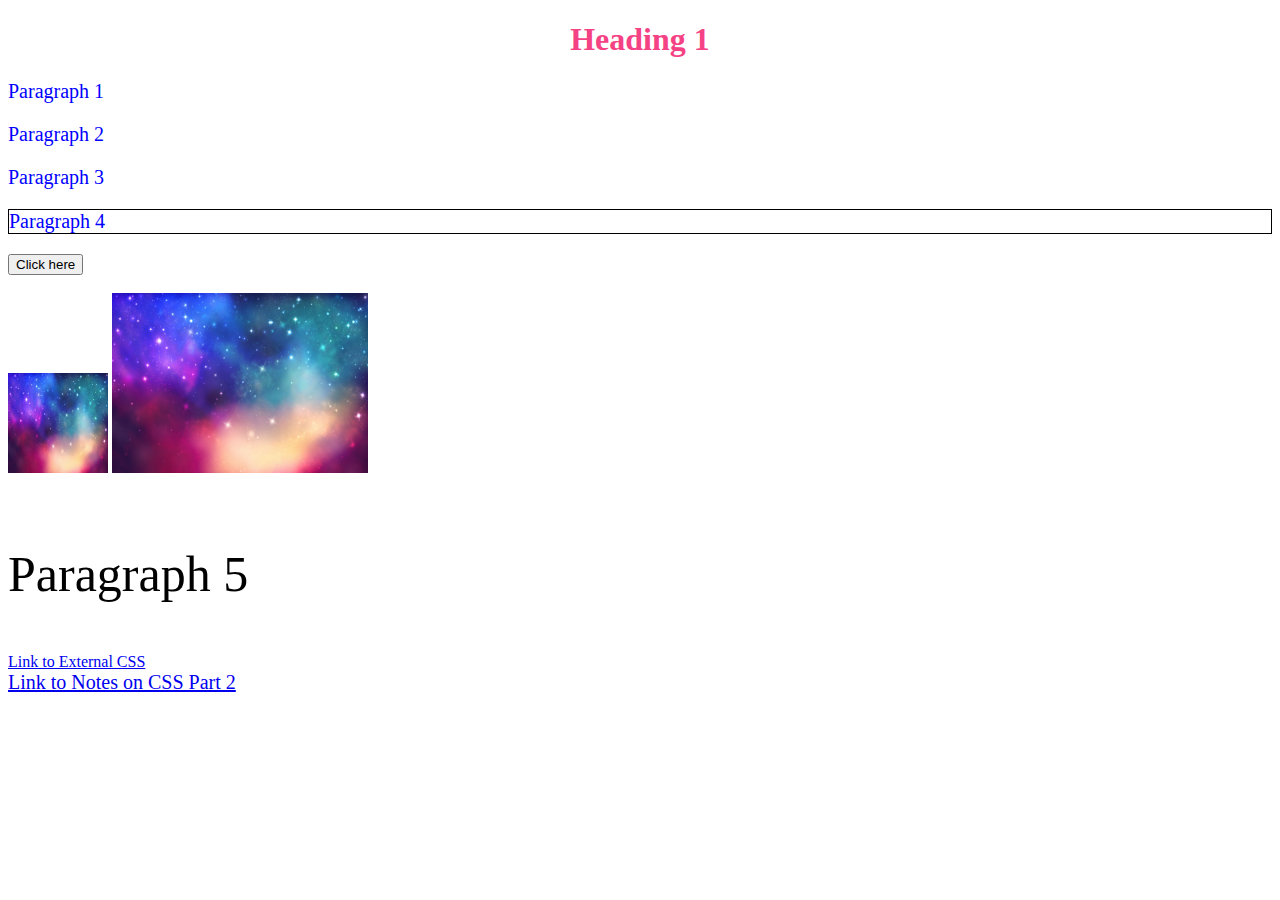
<file: cssnotes.html>
<!DOCTYPE html>
<html>
    <head>
        <title>Notes on CSS</title>

        <!-- css ruleset consists of selector{property:property value} 
        4 types of selectors - type, class, id and pseudo
        p:pv section is called a declaration-->

        <!-- internal stylesheet - defined with style tag -->
        <style>
            h1 {
                color: #f54284;
                text-align: center
            }
            .para {
                color: blue;
                font-size: 20px
            }
            #p4 {
                border: 1px solid black
            }
            button:hover {
                background-color: #77e03f
            }
            #absolute{
                width: 100px;
                height: 100px
            }
            #relative{
                width: 20vw;
                height: 20vh
            }
        </style>

        <!-- for precise colour, use HEX # on colour picker -->
        <!-- selector only needs to be defined once, can add another property with ; in between -->

        <!-- specificity - inline style > id > class > element -->

    </head>
    <body>

        <!-- multipe elements can be given class property whereas id is unique -->
        <h1 id="title" class="title">Heading 1</h1>
        <p id="p1" class="para">Paragraph 1</p>       
        <p id="p2" class="para">Paragraph 2</p>  
        <p id="p3" class="para">Paragraph 3</p> 
        <p id="p4" class="para">Paragraph 4</p> 
        <button>Click here</button>
        <br></br>
        <img src="wallpaper2you_468934.jpg" id="absolute"/>
        <img src="wallpaper2you_468934.jpg" id="relative"/>
        <br></br>

        <!-- inline styling -->
        <p style="font-size:50px">Paragraph 5</p> 

        <!-- class when referenced is represented with . in front -->
        <!-- id when referenced is represented with # in front -->

        <!-- absolute unit refers to fixed size
        eg. px, cm, mm -->
        <!-- relative unit changes with respect to size of parent element or screen size
        eg. %, em, vw, vh-->

        <a href="externalcssnotes.html">Link to External CSS</a>
        <br>
        <a href="cssp2notes.html" style="font-size:20px;">Link to Notes on CSS Part 2</a>

    </body>
</html>
</file>
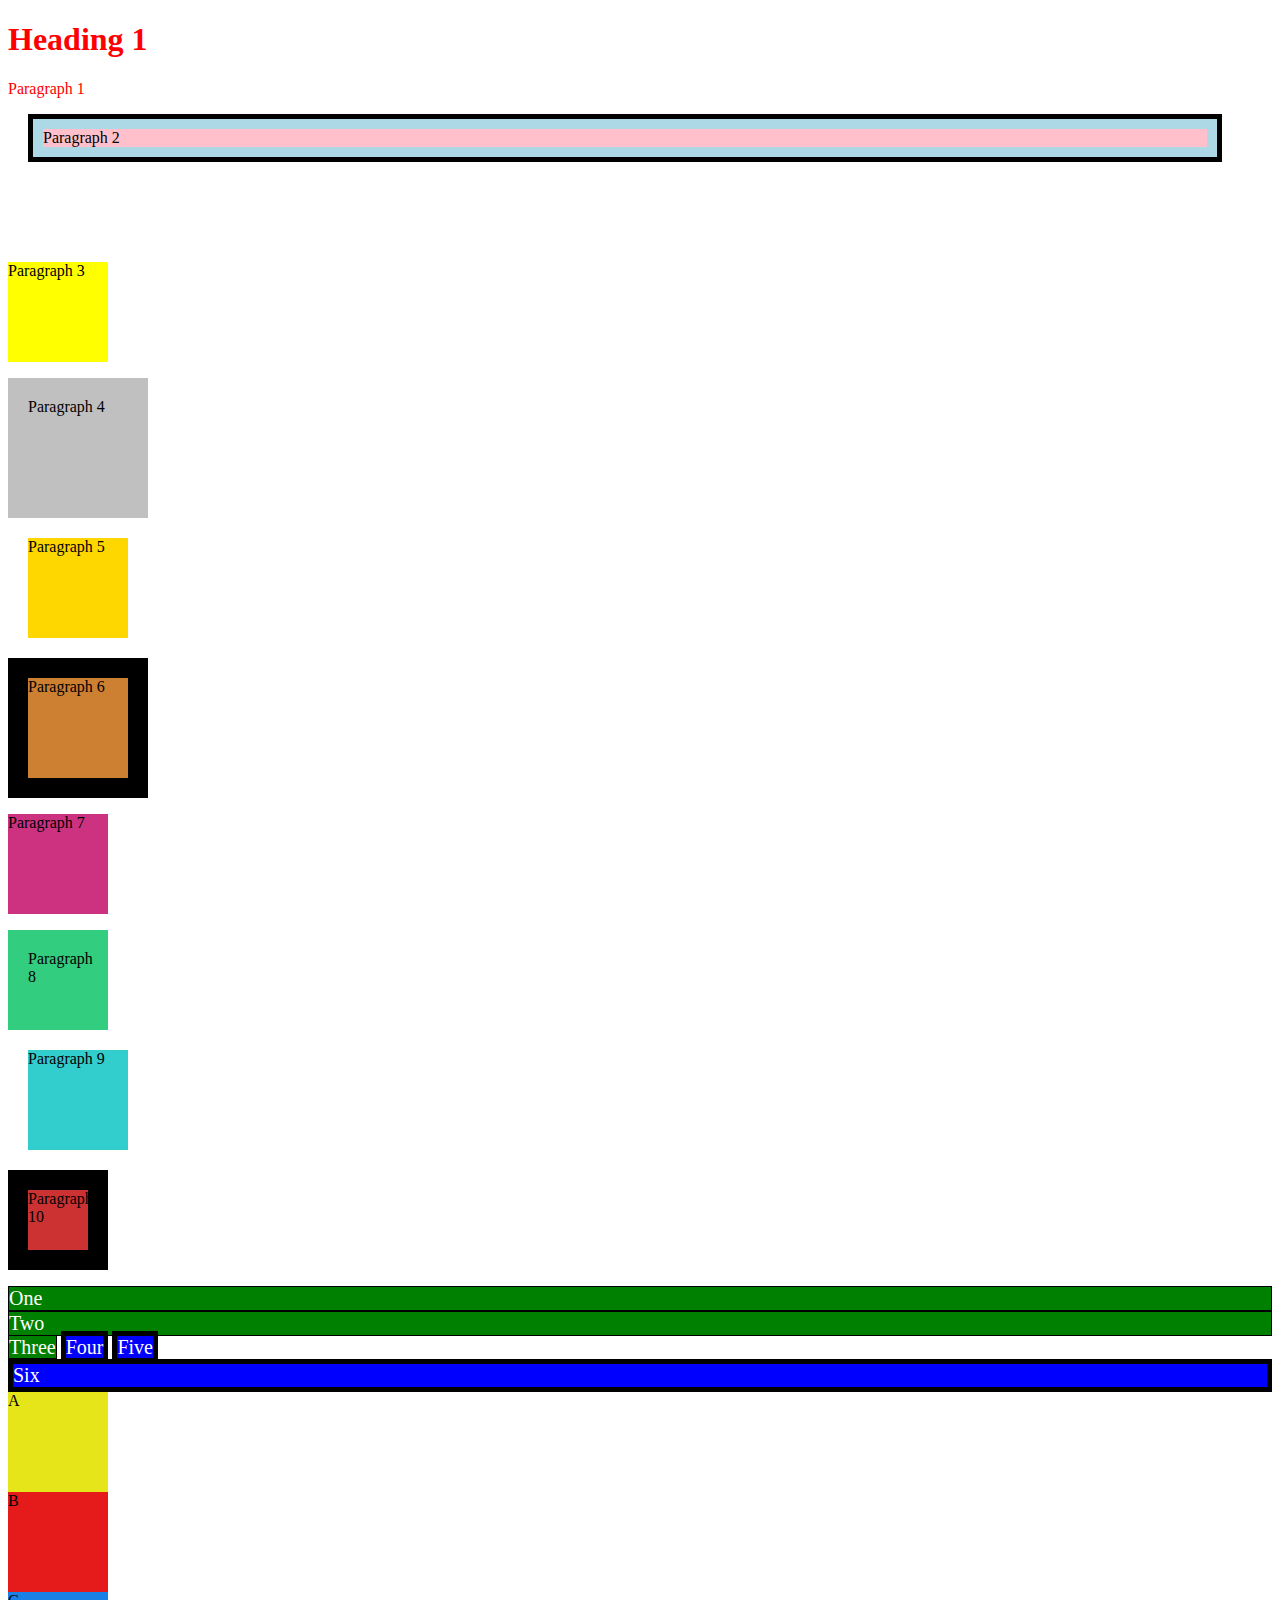
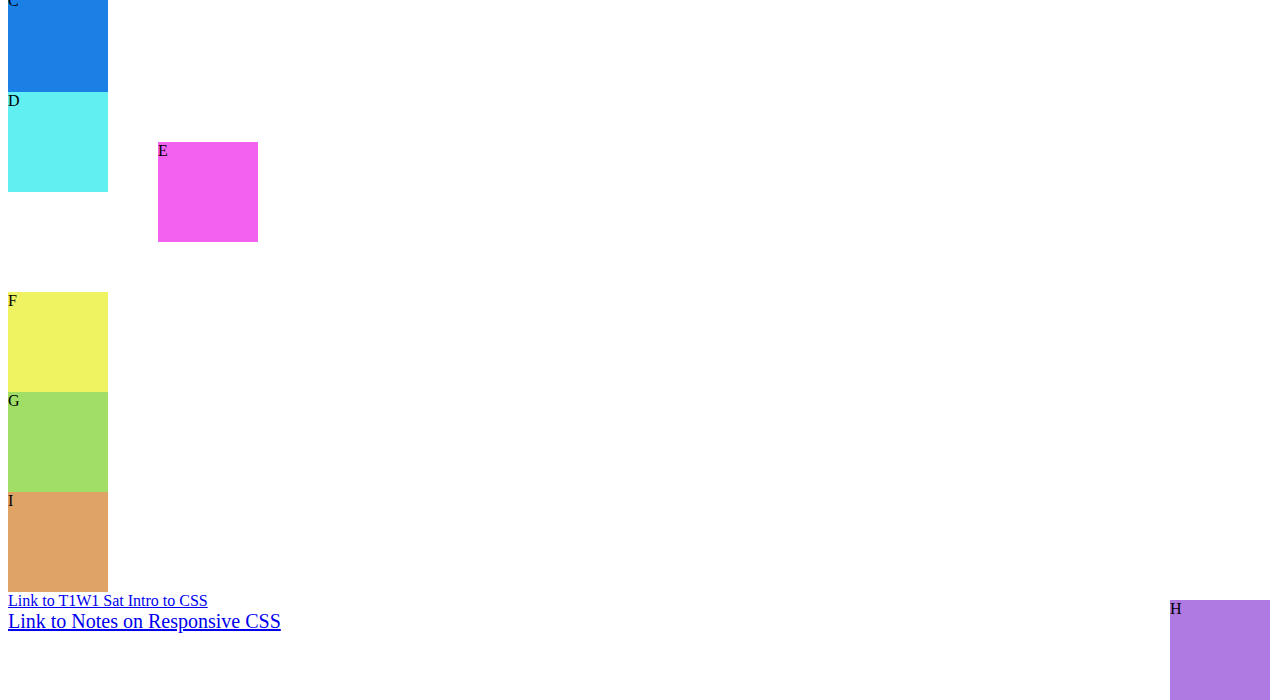
<file: cssp2notes.html>
<!DOCTYPE html>
<html>
    <head>
        <!-- can style multiple elements by using , in between selectors -->
        <style>
            h1,
            #p1 {
                color: red
            }

            /* boxmodel */
            #p2 {
                background-color: pink;
                padding: 0;
                margin: 0
            }
            div {
                background-color: lightblue;
                border: 5px solid black;
                padding: 10px;
                margin: 10px 50px 100px 20px
            }

            #boxsize1 {
                height: 100px;
                width: 100px;
                background-color: yellow
            }
            #bs2 {
                height: 100px;
                width: 100px;
                padding: 20px;
                background-color: silver
            }
            #bs3 {
                height: 100px;
                width: 100px;
                margin: 20px;
                background-color: gold
            }
            #bs4 {
                height: 100px;
                width: 100px;
                border: 20px solid black;
                background-color: #cd7f32
            }

            .borderbox {
                box-sizing: border-box
            }
            #bs5 {
                height: 100px;
                width: 100px;
                background-color: #cd3280
            }
            #bs6 {
                height: 100px;
                width: 100px;
                padding: 20px;
                background-color: #32cd7f
            }
            #bs7 {
                height: 100px;
                width: 100px;
                margin: 20px;
                background-color: #32cdcd
            }
            #bs8 {
                height: 100px;
                width: 100px;
                border: 20px solid black;
                background-color: #cd3232
            }

            .blocklevel {
                background-color: green;
                color: white;
                border: 1px solid black;
                font-size: 20px;
                margin: 0
            }
            .inlinelevel {
                background-color: blue;
                color: white;
                border: 5px solid black;
                font-size: 20px;
                margin: 0
            }
            #bl3 {
                display: inline
            }
            #il3 {
                display: block
            }

            .static {
                width: 100px;
                height: 100px;
                margin: 0;
                padding: 0;
                border: 0
            }
            #box1 {
                background: #e5e51a
            }
            #box2 {
                background: #e51a1b
            }
            #box3 {
                background: #1a80e5
            }

            .relative {
                width: 100px;
                height: 100px;
                margin: 0;
                padding: 0;
                border: 0
            }
            #box4 {
                background: #61eff2
            }
            #box5 {
                background: #f261ef;
                position: relative;
                left: 150px;
                bottom: 50px
            }
            #box6 {
                background: #eff261
            }

            .absolute {
                width: 100px;
                height: 100px;
                margin: 0;
                padding: 0;
                border: 0
            }
            #box7 {
                background: #a1de65
            }
            #box8 {
                background: #b07ae3;
                position: absolute;
                top: 2200px;
                right: 10px;
                }
            #box9 {
                background: #dea365
            }
        </style>
    </head>
    <body>
        <h1>Heading 1</h1>
        <p id="p1" class="para">Paragraph 1</p>

        <!-- Box Model
        pink - content edge
        blue - padding edge
        black - border edge
        white - margin edge 
        margin dims go clockwise - top right bottom left-->
        <div id="boxmodel">
            <p id="p2" class="para">Paragraph 2</p>
        </div>

        <!-- Content Box - default sizing for elements
        boxsize1 - no padding, margin or border
        bs2 - padding, no margin or border (adds to size of element)
        bs3 - margin, no padding or border (adds space around element **does not add to size of element)
        bs4 - border, no padding or margin (adds to size of element) -->
        <p id="boxsize1" class="contentbox">Paragraph 3</p>
        <p id="bs2" class="contentbox">Paragraph 4</p>
        <p id="bs3" class="contentbox">Paragraph 5</p>
        <p id="bs4" class="contentbox">Paragraph 6</p>

        <!-- Border Box (add box-sizing property)
        bs5 - no padding, margin or border
        bs6 - padding, no margin or border (does not add to size of element)
        bs7 - margin, no padding or border (adds space around element)
        bs8 - border, no padding or margin (does not add to size of element)-->
        <p id="bs5" class="borderbox">Paragraph 7</p>
        <p id="bs6" class="borderbox">Paragraph 8</p>
        <p id="bs7" class="borderbox">Paragraph 9</p>
        <p id="bs8" class="borderbox">Paragraph 10</p>

        <!-- Block Level
         Takes up entire horizontal space of parent element and as much vertical space as its content
         Can change to inline level using display property - #bl3-->
        <p id="bl1" class="blocklevel">One</p>
        <p id="bl2" class="blocklevel">Two</p>
        <p id="bl3" class="blocklevel">Three</p>

        <!-- Inline Level
         Does not start on new line, only takes up as much horizontal space as required as content
         Can change to border level using display property - #il3-->
        <span id="il1" class="inlinelevel">Four</span>
        <span id="il2" class="inlinelevel">Five</span>
        <span id="il3" class="inlinelevel">Six</span>

        <!-- Static Positioning
        Positioned according to flow of document -->
        <div id="box1" class="static">A</div>
        <div id="box2" class="static">B</div>
        <div id="box3" class="static">C</div>

        <!-- Relative Positioning
        Positioned relative to element's normal position - can use top, bottom, right, left
        Eg. property bottom will move it Xpx from bottom -->
        <div id="box4" class="relative">D</div>
        <div id="box5" class="relative">E</div>
        <div id="box6" class="relative">F</div>

        <!-- Absolute Positioning
        Positioned relative to first parent element with set position-->
        <div id="box7" class="absolute">G</div>
        <div id="box8" class="absolute">H</div>
        <div id="box9" class="absolute">I</div>

        <a href="t1w1sat.html">Link to T1W1 Sat Intro to CSS</a>
        <br>
        <a href="responsivecssnotes.html" style="font-size: 20px;">Link to Notes on Responsive CSS</a>

    </body>
</html>
</file>
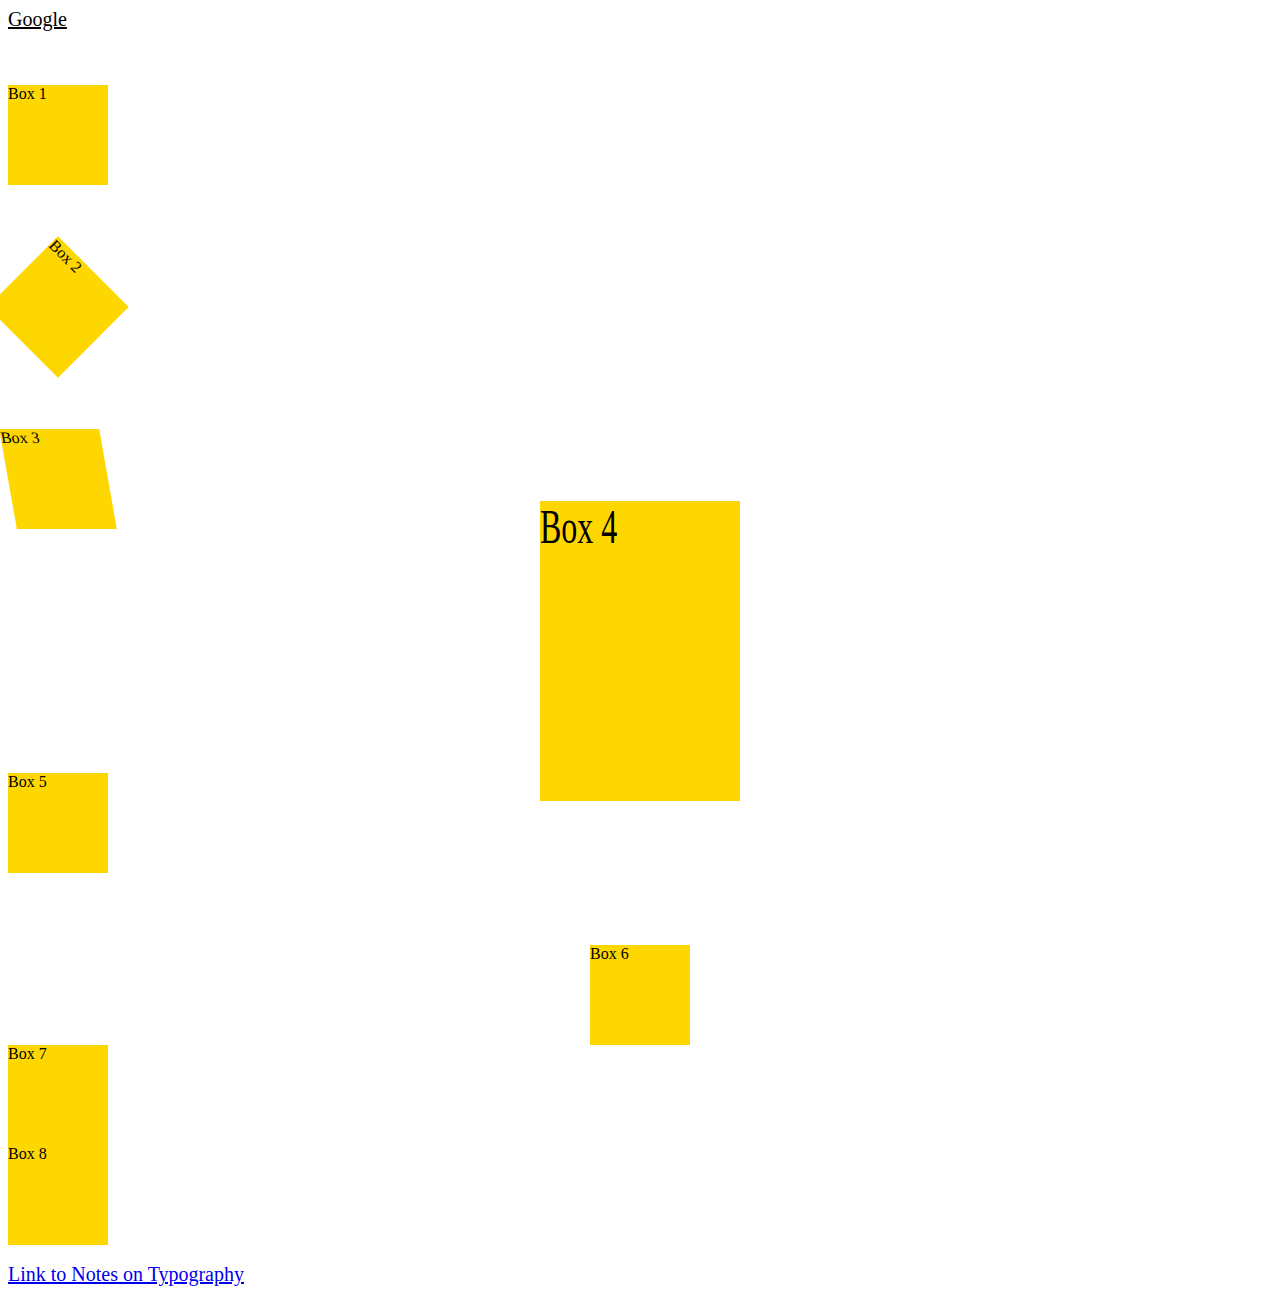
<file: effectsandanimationnotes.html>
<!DOCTYPE html>
<html lang="en">
    <head>
        <meta charset="UTF-8">
        <title>Notes on Effects and Animation</title>
        <link rel="stylesheet" href="effectsandanimation.css">
    </head>
    <body>
        <a href="https://www.google.com" id="google">Google</a>
        <br><br><br><br>
        <div class="box">Box 1</div>
        <br><br><br><br>
        <div id="box2" class="box">Box 2</div>
        <br><br><br><br>
        <div id="box3" class="box">Box 3</div>
        <br><br><br><br>
        <div id =centre>
            <div id="box4" class="box">Box 4</div>
        </div>
        <br><br><br><br>
        <div id="box5" class="box">Box 5</div>
        <br><br><br><br>
        <div id =centre>
            <div id="box6" class="box">Box 6</div>
        </div>
        <div id="box7" class="box">Box 7</div>
        <div id="box8" class="box">Box 8</div>
        <br>
        <a href="typographynotes.html" style="font-size: 20px;">Link to Notes on Typography</a>

    </body>
</html>
</file>
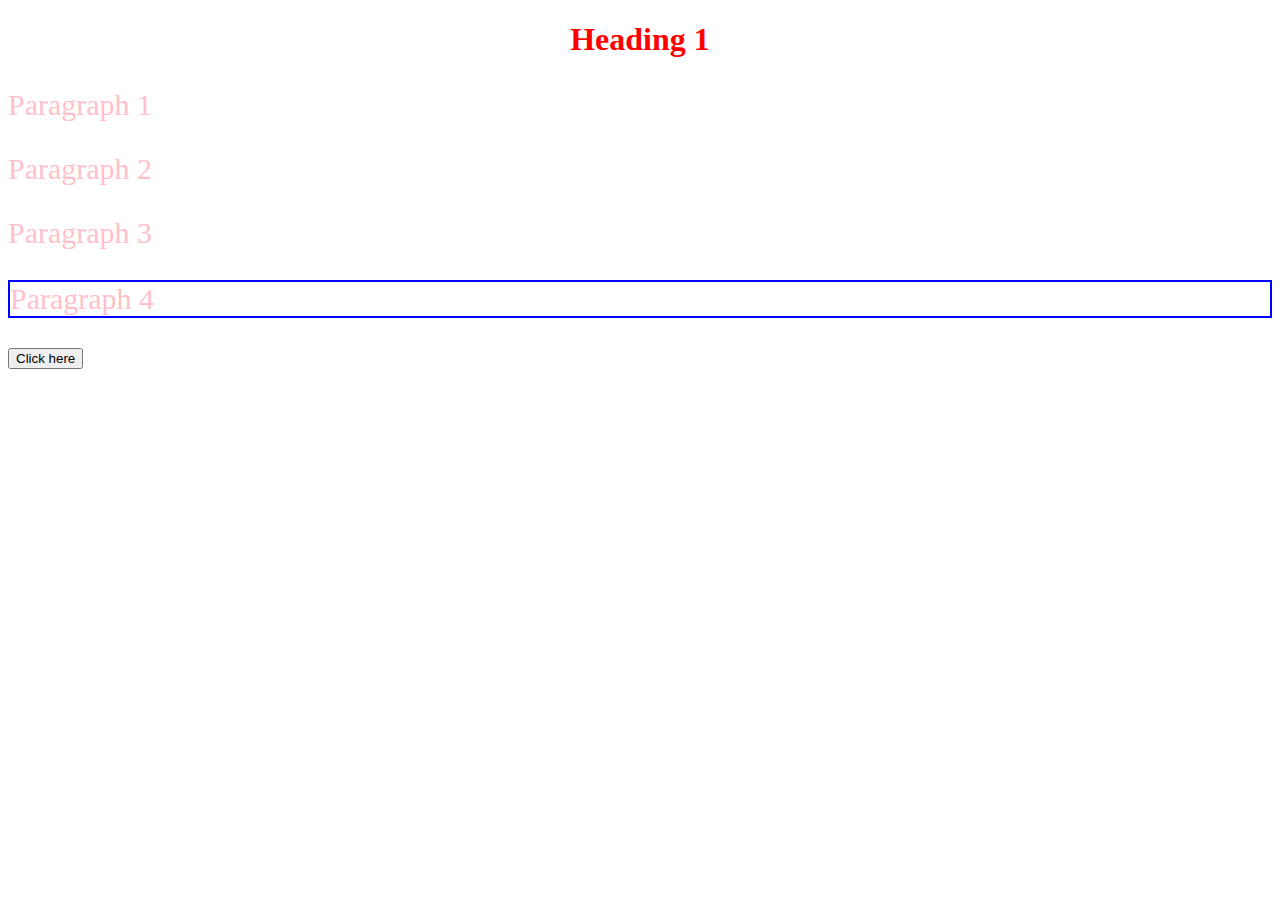
<file: externalcssnotes.html>
<!DOCTYPE html>
<html>
    <head>
        <title>CSS - External Stylesheet</title>
        <link rel="stylesheet" href="externalcss.css"></link>
    </head>
    <body>
        <h1 id="title" class="title">Heading 1</h1>
        <p id="p1" class="para">Paragraph 1</p>       
        <p id="p2" class="para">Paragraph 2</p>  
        <p id="p3" class="para">Paragraph 3</p> 
        <p id="p4" class="para">Paragraph 4</p> 
        <button>Click here</button>
    </body>
</html>
</file>
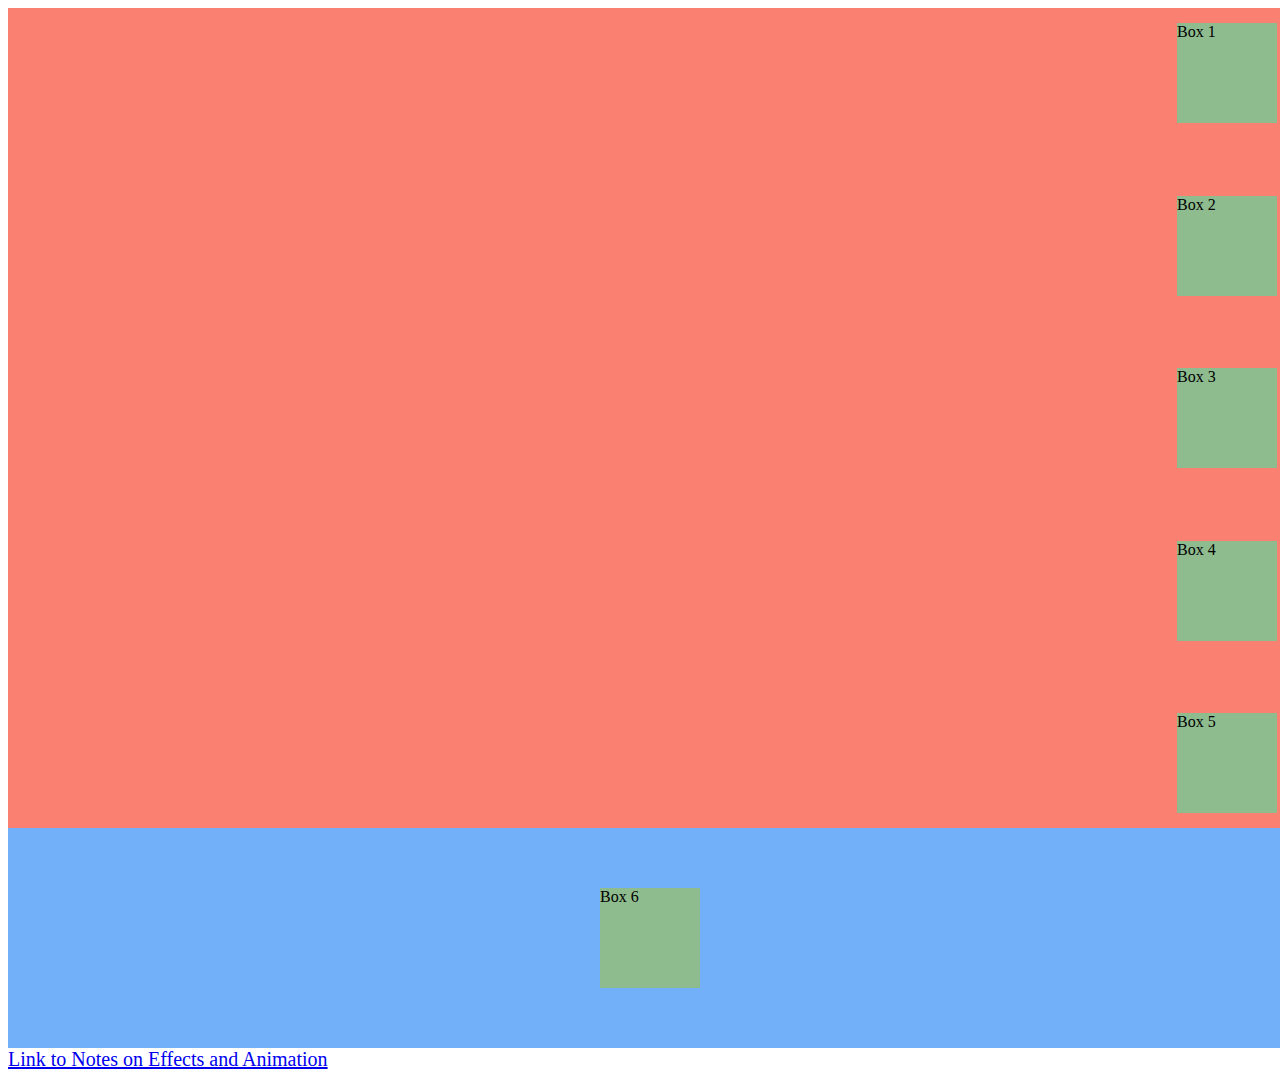
<file: flexboxnotes.html>
<!DOCTYPE html>
<html lang="en">
    <head>
        <meta charset="UTF-8">
        <title>Notes on Flexbox</title>
        <link rel="stylesheet" href="flexbox.css">
    </head>
    <body>
        <div class="container">
            <div class="box">Box 1</div>
            <div class="box">Box 2</div>
            <div class="box">Box 3</div>
            <div class="box">Box 4</div>
            <div class="box">Box 5</div>
        </div>

        <div class="centre">
            <div class="box">Box 6</div>
        </div>

        <a href="effectsandanimationnotes.html" style="font-size: 20px;">Link to Notes on Effects and Animation</a>
    </body>
</html>
</file>
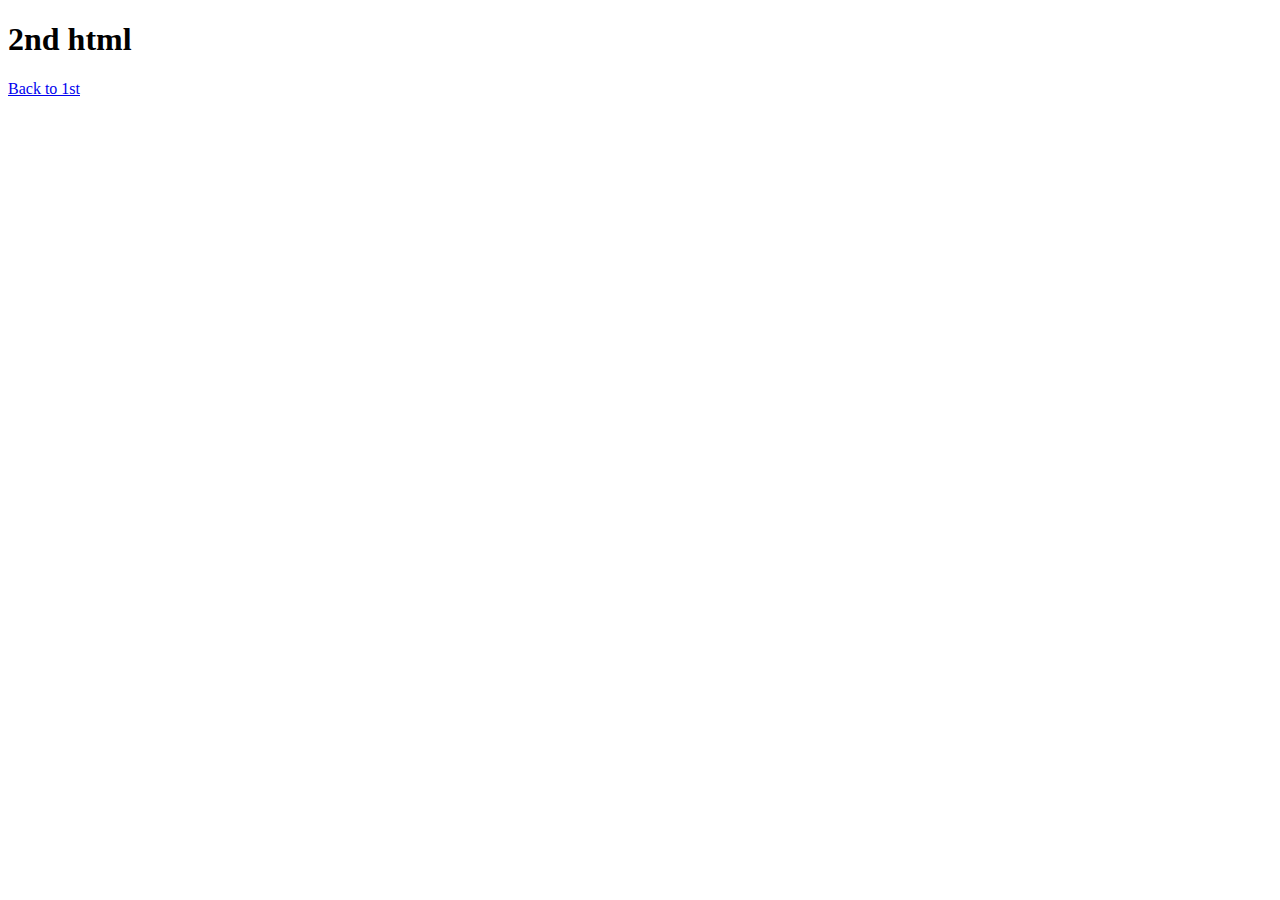
<file: relativepathexample.html>
<!DOCTYPE html>
<html>
    <head>
        <title>Relative Path Example</title>
    </head>
    <body>
        <h1>2nd html</h1>
   
        <a href="index.html">Back to 1st</a>
        
    </body>
</html>
</file>
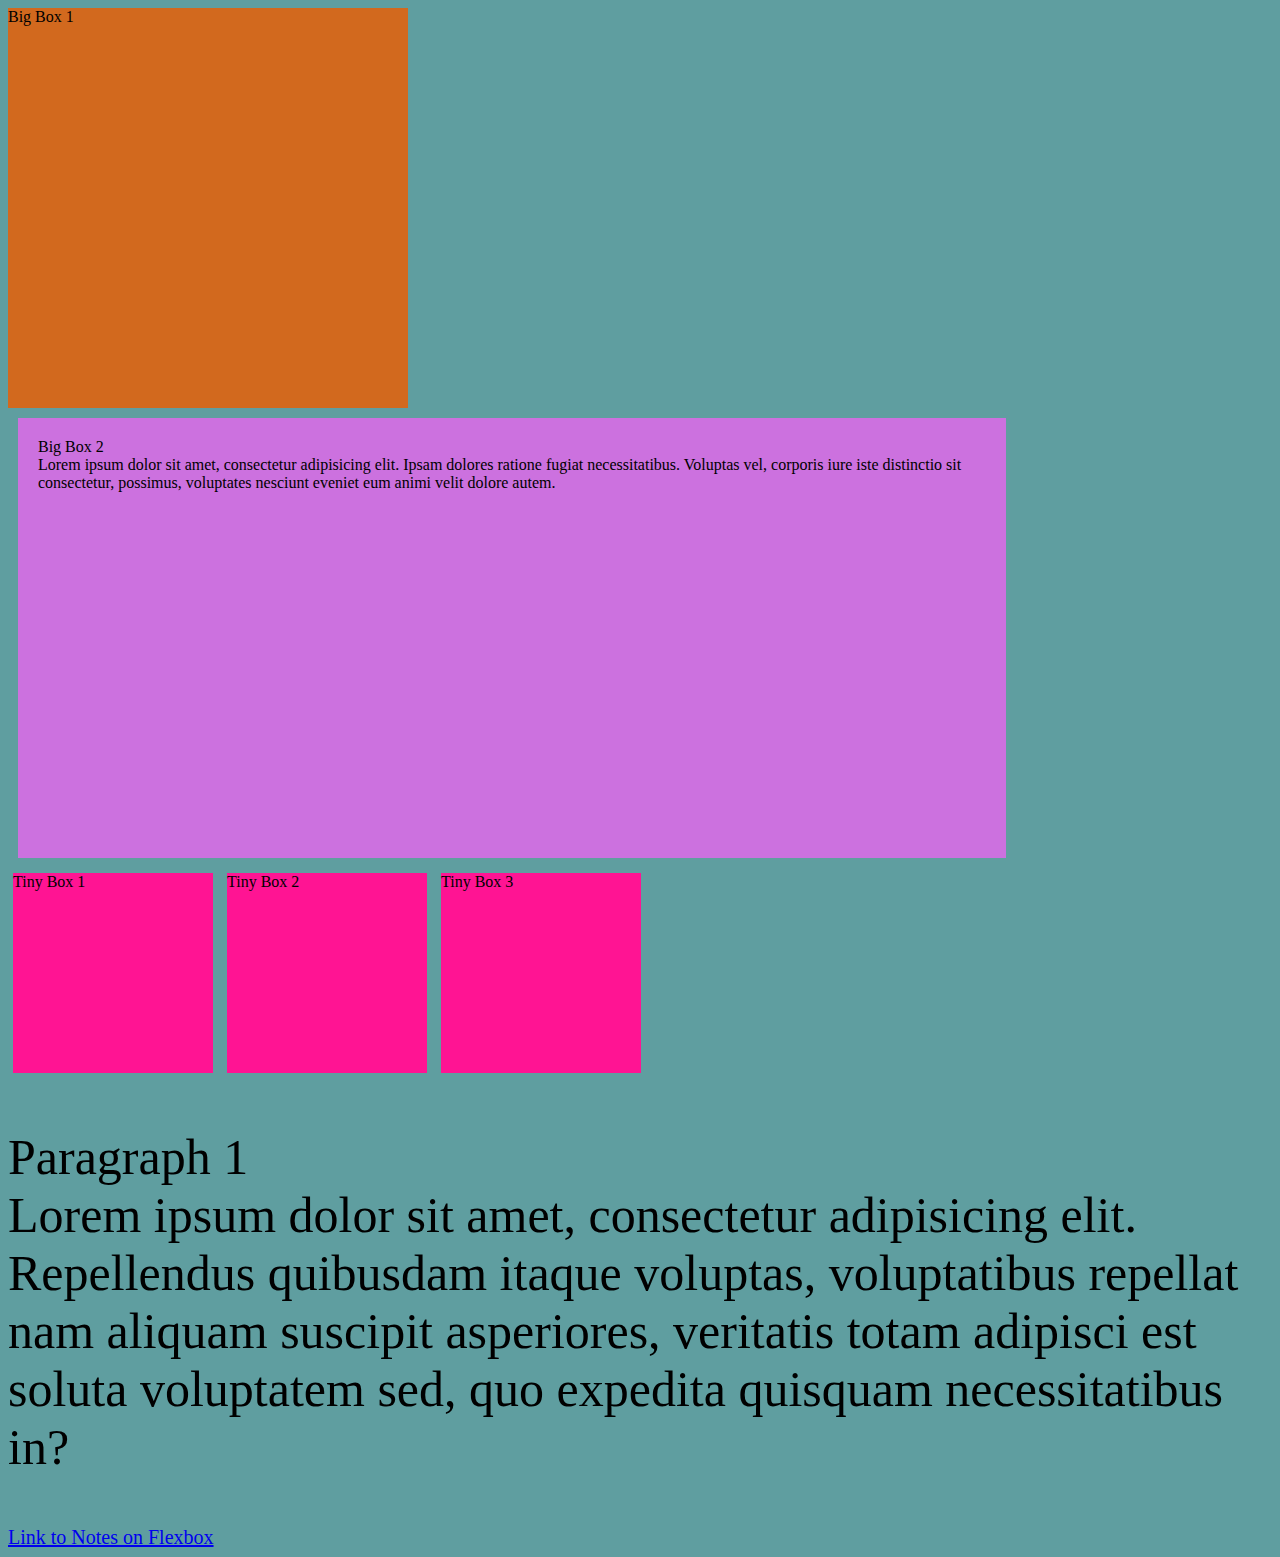
<file: responsivecssnotes.html>
<!DOCTYPE html>
<html lang="en">
    <head>
        <meta charset="UTF-8">

        <!-- meta tag optimises page to viewport the user is using
        viewport = device being used, eg. pc, mobile, etc -->
        <meta name="viewport" content="width=device-width, initial-scale=1.0">
        <title>Notes on Responsive CSS</title>
        <link rel="stylesheet" href="responsivecss.css">
    </head>
    <body>
        <div class="bigbox">Big Box 1</div>
        <div id="responsivebigbox" class="bigbox">Big Box 2

            <!-- text will automatically wrap down according to screen size -->
            <br>
            Lorem ipsum dolor sit amet, consectetur adipisicing elit. Ipsam dolores ratione fugiat necessitatibus. Voluptas vel, corporis iure iste distinctio sit consectetur, possimus, voluptates nesciunt eveniet eum animi velit dolore autem.
        </div>

        <div class="tinybox">Tiny Box 1</div>
        <div class="tinybox">Tiny Box 2</div>
        <div class="tinybox">Tiny Box 3</div>

        <p class="mediabreakpointexample">Paragraph 1
            <br> Lorem ipsum dolor sit amet, consectetur adipisicing elit. Repellendus quibusdam itaque voluptas, voluptatibus repellat nam aliquam suscipit asperiores, veritatis totam adipisci est soluta voluptatem sed, quo expedita quisquam necessitatibus in?
        </p>

    <a href="flexboxnotes.html" style="font-size: 20px;">Link to Notes on Flexbox</a>

</body>
</html>
</file>
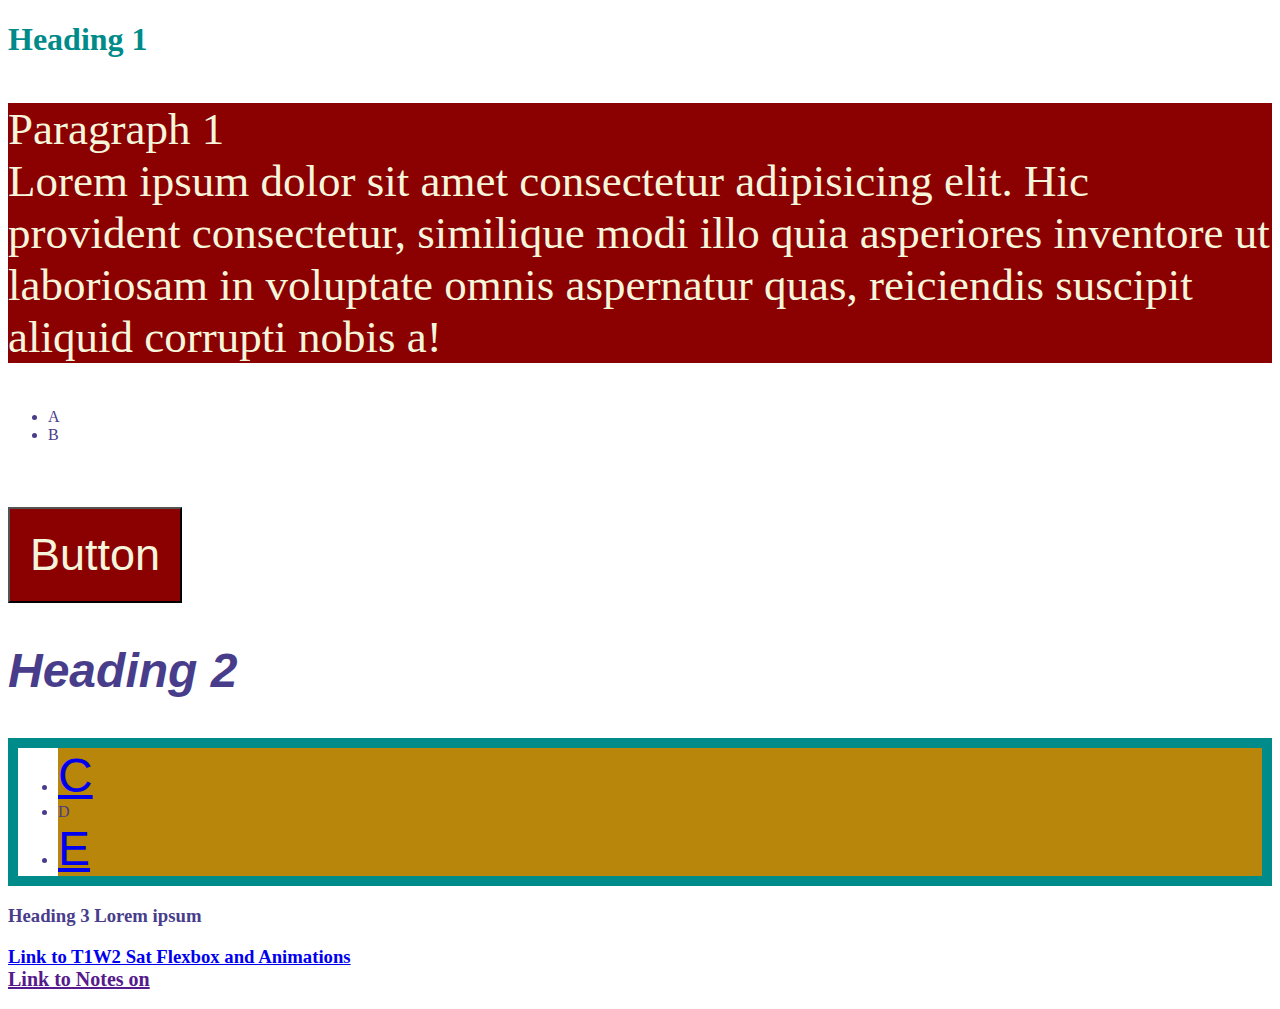
<file: sassnotes.html>
<!DOCTYPE html>
<html lang="en">
<head>
    <meta charset="UTF-8">
    <meta name="viewport" content="width=device-width, initial-scale=1.0">
    <title>Notes on SASS/SCSS</title>
    <link rel="stylesheet" href="sass.css">
</head>
<body>
    <h1>Heading 1</h1>
    <p>
        Paragraph 1
        <br>
        Lorem ipsum dolor sit amet consectetur adipisicing elit. Hic provident consectetur, similique modi illo quia asperiores inventore ut laboriosam in voluptate omnis aspernatur quas, reiciendis suscipit aliquid corrupti nobis a!
        <ul>
            <li>
                A
            </li>
            <li>
                B
            </li>
        </ul>
    </p>
    <br>
    <button>Button</button>
    <h2>Heading 2</h2>
    <ul class="listing">
        <li>
            <a href="/example">C</a>
        </li>
        <li>
            D
        </li>
        <li>
            <a href="/example">E</a>
        </li>
    </ul>
    <h3>Heading 3 Lorem ipsum<h3>

    <a href="t1w2sat.html">Link to T1W2 Sat Flexbox and Animations</a>
    <br>
    <a href="" style="font-size: 20px;">Link to Notes on</a>

</body>
</html>
</file>
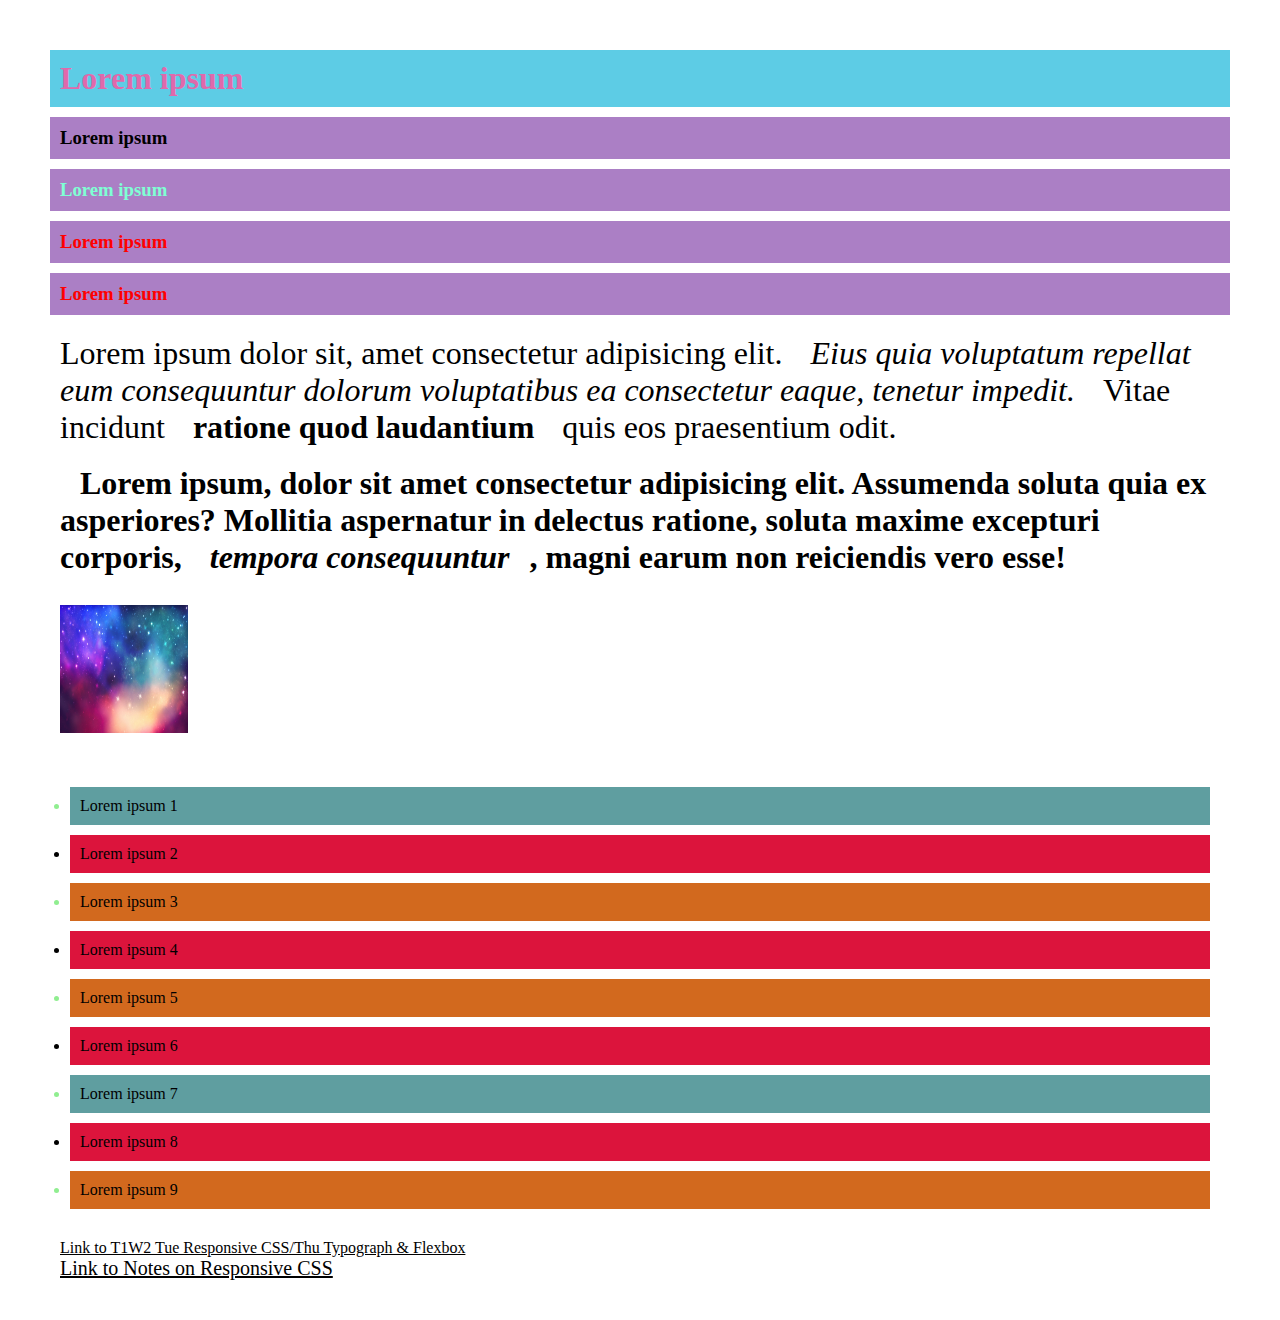
<file: t1w1sat.html>
<!DOCTYPE html>
<html lang="en">
    <head>
        <meta charset="UTF-8">
        <meta name="viewport" content="width=device-width, initial-scale=1.0">
        <title>T1W1 Saturday Intro to CSS</title>
        <link rel="stylesheet" href="t1w1sat.css">
    </head>
    <body>
        <h1>Lorem ipsum</h1>
        <h3 id="h1">Lorem ipsum</h3>
        <h3 id="h2" class="heading3">Lorem ipsum</h3>
        <h3 class="heading3">Lorem ipsum</h3>
        <h3 class="heading3">Lorem ipsum</h3>

        <!-- b and strong tag will make text bold
        i and em tag will make text italic -->
        <p>
            Lorem ipsum dolor sit, amet consectetur adipisicing elit. <i>Eius quia voluptatum repellat eum consequuntur dolorum voluptatibus ea consectetur eaque, tenetur impedit. </i>Vitae incidunt <b>ratione quod laudantium</b> quis eos praesentium odit.
        </p>
        <p>
            <strong>Lorem ipsum, dolor sit amet consectetur adipisicing elit. Assumenda soluta quia ex asperiores? Mollitia aspernatur in delectus ratione, soluta maxime excepturi corporis, <em>tempora consequuntur</em>, magni earum non reiciendis vero esse!</strong>
        </p>
        
        <img src="wallpaper2you_468934.jpg" alt="stars"/>

        <ul>
            <li>
                Lorem ipsum 1
            </li>
            <li>
                Lorem ipsum 2
            </li>
            <li>
                Lorem ipsum 3
            </li>
            <li>
                Lorem ipsum 4
            </li>
            <li>
                Lorem ipsum 5
            </li>
            <li>
                Lorem ipsum 6
            </li>
            <li>
                Lorem ipsum 7
            </li>
            <li>
                Lorem ipsum 8
            </li>
            <li>
                Lorem ipsum 9
            </li>
        </ul>

        <a href="t1w2tuethu.html">Link to T1W2 Tue Responsive CSS/Thu Typograph & Flexbox</a>
        <br>
        <a href="responsivecssnotes.html" style="font-size: 20px;">Link to Notes on Responsive CSS</a>
    </body>

</html>
</file>
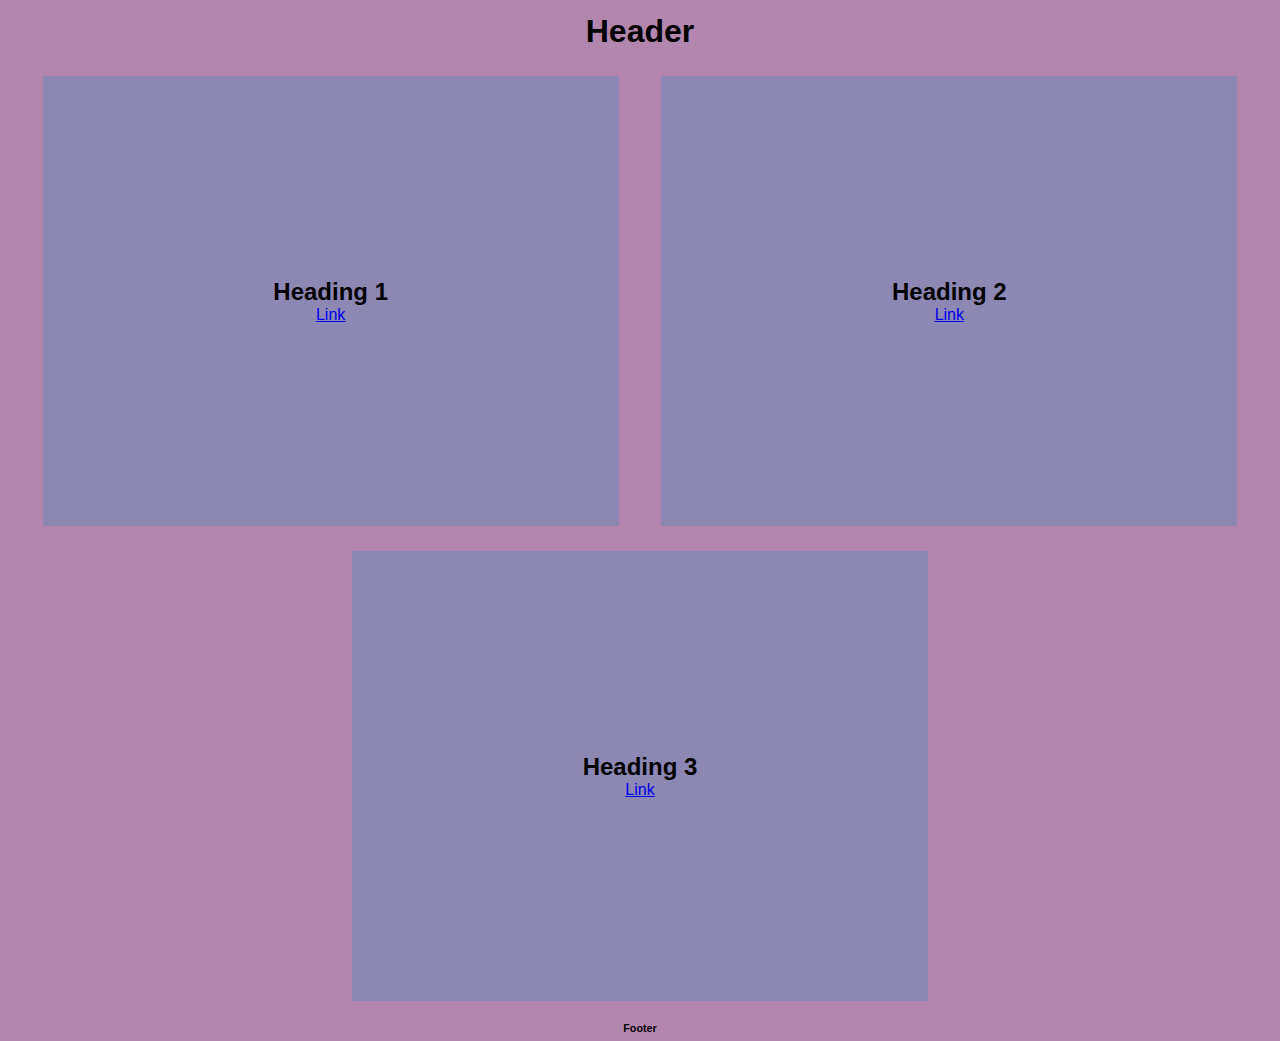
<file: t1w2sat.html>
<!DOCTYPE html>
<html lang="en">
<head>
    <meta charset="UTF-8">
    <meta name="viewport" content="width=device-width, initial-scale=1.0">
    <title>T1W2 Saturday Flexbox and Animations</title>
    <link rel="stylesheet" href="t1w2sat.css">

    <!-- importing animation styles from animate.css -->
    <link
    rel="stylesheet"
    href="https://cdnjs.cloudflare.com/ajax/libs/animate.css/4.1.1/animate.min.css"
    />
</head>
<body>
    <header class="row">
        <h1>Header</h1>
    </header>

    <main class="row">
        <section class="column">
            <h2>
                Heading 1
            </h2>
            <a href="/heading1.com">Link</a>
        </section>

        <section class="column">
            <h2>
                Heading 2
            </h2>
            <a href="/heading2.com">Link</a>
        </section>

        <section class="column">
            <h2>
                Heading 3
            </h2>
            <a href="/heading3.com">Link</a>
        </section>

    </main>

    <footer class="row">
        <h6>Footer</h6>
    </footer>
</body>
</html>
</file>
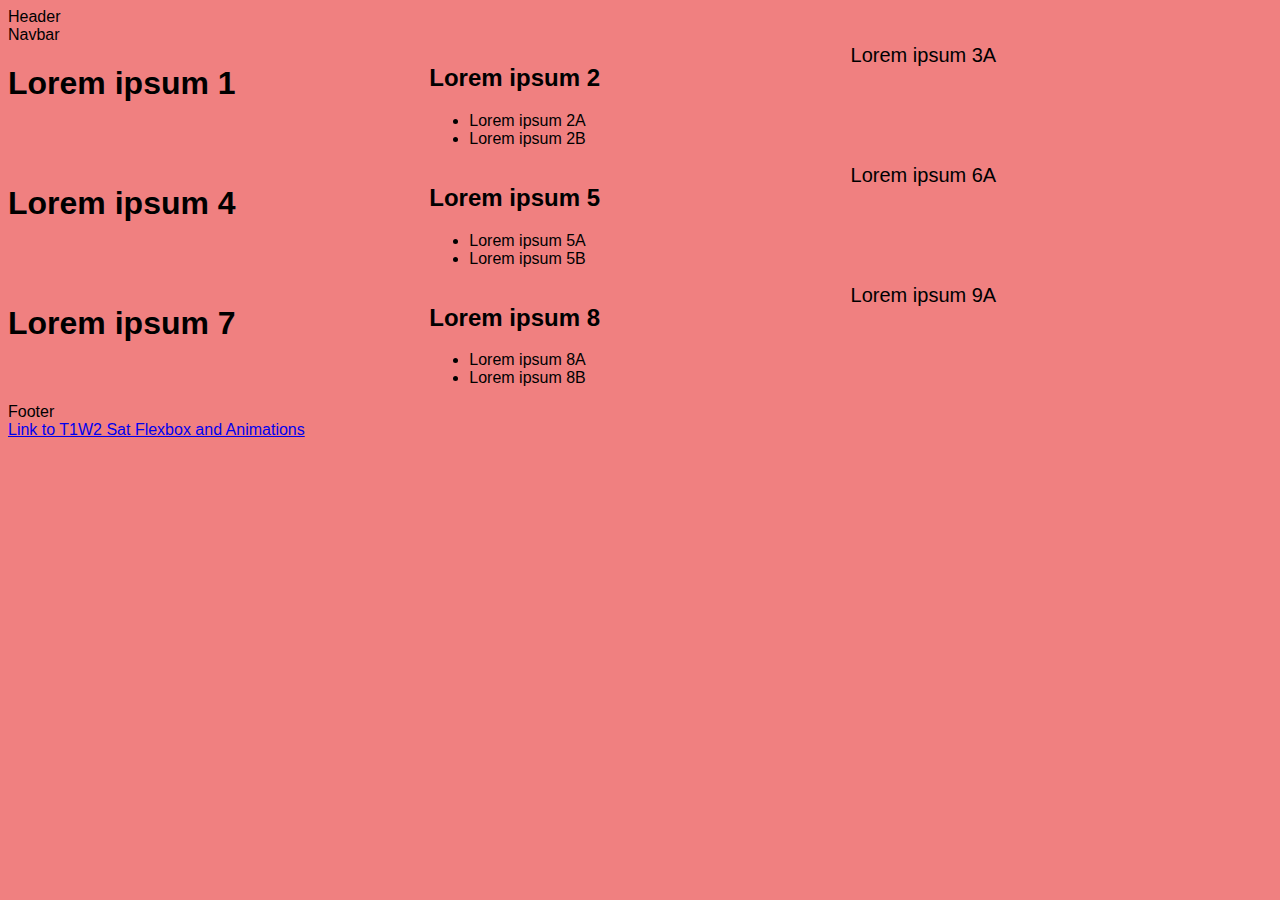
<file: t1w2tuethu.html>
<!DOCTYPE html>
<html>
    <head>
        <title>T1W2 Tuesday Responsive CSS/Thursday Typography & Flexbox</title>

        <!-- can use t1w2tue.css for responsive css or t1w2thu.css for flexbox -->
        <link rel="stylesheet" href="t1w2tue.css"> 
    </head>
    <body>
        <header class="row">
            Header
        </header>
        <nav class="row">
            Navbar
        </nav>

        <main class="row">
            <div class="column">
                <h1>Lorem ipsum 1</h1>
            </div>

            <div class="column">
                <h2> Lorem ipsum 2</h2>
                <ul>
                    <li>
                        Lorem ipsum 2A
                    </li>
                    <li>
                        Lorem ipsum 2B
                    </li>
                </ul>
            </div>
            <div class="column">
                <h3>Lorem ipsum 3</h3>
                <span>
                    <span class="nestedcontent">
                        Lorem ipsum 3A
                    </span>
                </span>
            </div>
        </main>

        <main class="row">
            <div class="column">
                <h1>Lorem ipsum 4</h1>
            </div>

            <div class="column">
                <h2> Lorem ipsum 5</h2>
                <ul>
                    <li>
                        Lorem ipsum 5A
                    </li>
                    <li>
                        Lorem ipsum 5B
                    </li>
                </ul>
            </div>
            <div class="column">
                <h3>Lorem ipsum 6</h3>
                <span>
                    <span class="nestedcontent">
                        Lorem ipsum 6A
                    </span>
                </span>
            </div>
        </main>

        <main class="row">
            <div class="column">
                <h1>Lorem ipsum 7</h1>
            </div>

            <div class="column">
                <h2> Lorem ipsum 8</h2>
                <ul>
                    <li>
                        Lorem ipsum 8A
                    </li>
                    <li>
                        Lorem ipsum 8B
                    </li>
                </ul>
            </div>
            <div class="column">
                <h3>Lorem ipsum 9</h3>
                <span>
                    <span class="nestedcontent">
                        Lorem ipsum 9A
                    </span>
                </span>
            </div>
        </main>

        <footer class="row">
            Footer
        </footer>

        <a href="t1w2sat.html">Link to T1W2 Sat Flexbox and Animations</a>

    </body>
</html>
</file>
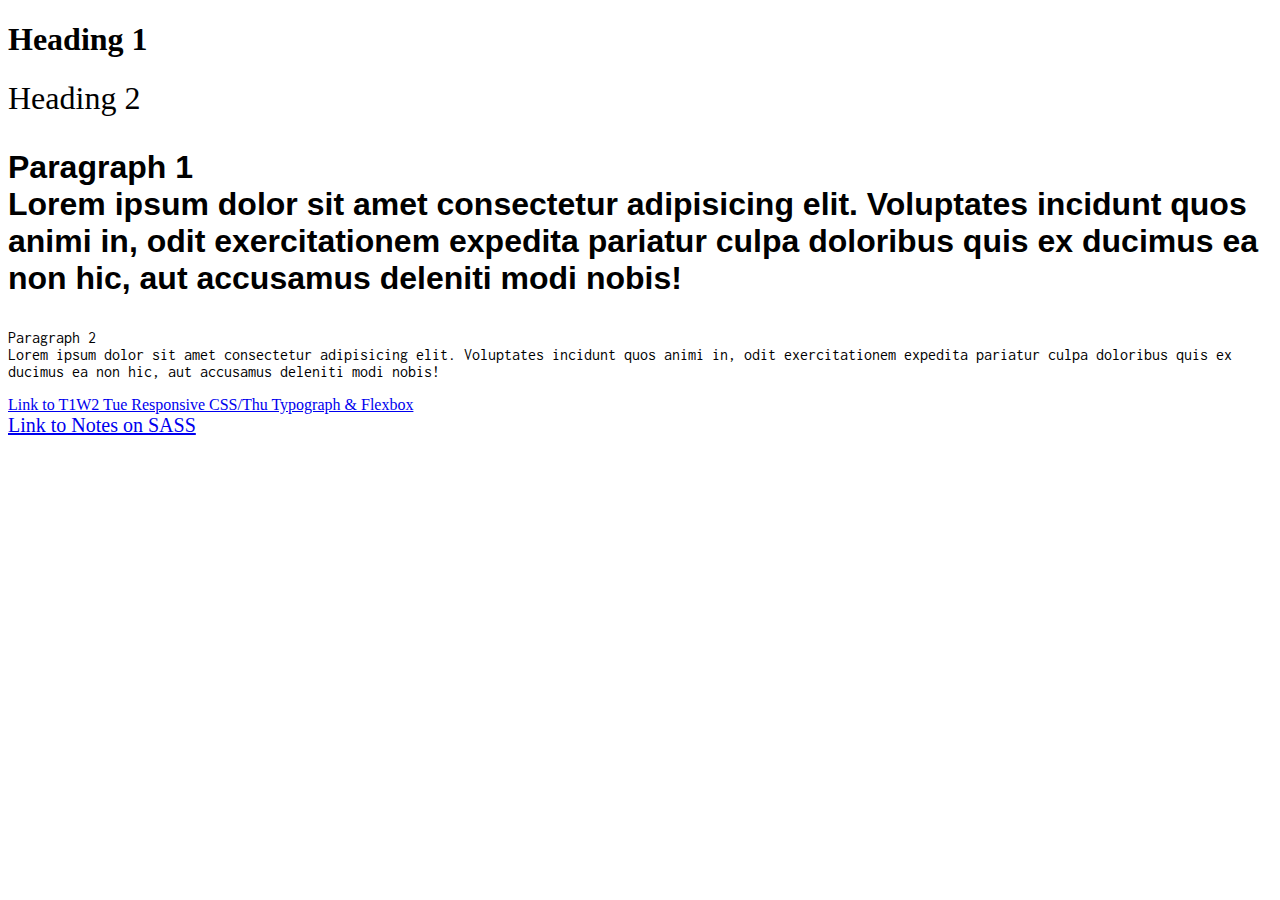
<file: typographynotes.html>
<!DOCTYPE html>
<html lang="en">
<head>
    <meta charset="UTF-8">
    <title>Notes on Typography</title>
    <link rel="stylesheet" href="typography.css">

    <!-- not all fonts supported by all browsers, can get custom fonts from https://fonts.google.com/ and link it to the html page and it will also show how to use font in css -->
    <link href="https://fonts.googleapis.com/css2?family=Inconsolata:wght@200..900&display=swap" rel="stylesheet">
</head>
<body>
    <h1 id="h1">Heading 1</h1>
    <h1 id="h2">Heading 2</h1>
    <p id="p1">
        Paragraph 1
        <br>
        Lorem ipsum dolor sit amet consectetur adipisicing elit. Voluptates incidunt quos animi in, odit exercitationem expedita pariatur culpa doloribus quis ex ducimus ea non hic, aut accusamus deleniti modi nobis!
    </p>
    <p id="p2">
        Paragraph 2
        <br>
        Lorem ipsum dolor sit amet consectetur adipisicing elit. Voluptates incidunt quos animi in, odit exercitationem expedita pariatur culpa doloribus quis ex ducimus ea non hic, aut accusamus deleniti modi nobis!
    </p>
    
    <a href="t1w2tuethu.html">Link to T1W2 Tue Responsive CSS/Thu Typograph & Flexbox</a>
    <br>
    <a href="sassnotes.html" style="font-size: 20px;">Link to Notes on SASS</a>

</body>
</html>
</file>
<file: effectsandanimation.css>
#google {
    font-size: 20px;
    color: black;
}

.box {
    width: 100px;
    height: 100px;
    background-color: gold;
    transition: 3s;
}

/* centred so boxes did not overlap */
#centre {
    display: flex;
    justify-content: center;
    align-items: center;
}

/* pseudo classes */
#google:hover {
    font-size: 30px;
}
#google:visited {
    color: silver;
}

.box:hover   {
    width: 200px;
    height: 200px;
    background-color: #cd7f32;
    margin-left: 100px;
}

/* transform 
degree can be between -360 to 360*/
#box2 {
    transform: rotate(45deg);
}
#box3 {
    transform: skew(10deg);
}

/* scale value is (x(width), y(height)
can do scaleX or Y to only target one value*/
#box4 {
    transform: scale(2,3);
}

/* translate value same as scale
cab do translateX or Y to only target one value*/
#box5:hover {
    transform: translate(20px, 50px);
}

/* can do multiple transforms, code needs to be on same line */
#box6:hover {
    transform: scale(2,2) rotate(135deg)
}

/* keyframes */
#box7:hover{
    animation-name: colorful-bkgd;
    animation-duration: 5s;
}

@keyframes colorful-bkgd {
    0% {
        background-color: red;
    }
    20% {
        background-color: orange;
        width: 150px;
    }
    40% {
        background-color: yellow;
    }
    60% {
        background-color: green;
    }
    80% {
        background-color: royalblue;
        width: 150px;
    }
    100% {
        background-color: rebeccapurple;
    }
}

#box8:hover {
    animation-name: onecolortransition;
    animation-duration: 2s;
}

/* can also do from and to keyframes for simplier animations */
@keyframes onecolortransition {
    from {
        background-color: cornflowerblue;
    }
    to {
        background-color: #54c2c2;
    }
}
</file>
<file: externalcss.css>
/* external stylesheet */
h1{
    color: red;
    text-align: center
}

.para {
    color: pink;
    font-size: 30px
}

#p4 {
    border: 2px solid blue
}

button:hover {
    background-color: #eaa6f7;
    color: white
}
</file>
<file: flexbox.css>
.container {
    width: 100%;
    height: 800px;
    padding: 10px;
    background: salmon;

    /* will accomodate to size of viewport */
    display: flex;

    /* can be either column (vertical) or row (horizontal) */
    flex-direction: column;
    flex-wrap: wrap;

    /* aligns content dependant on flex direction:
    for direction row - flex-start will align content from left, flex-end will align from right
    for direction column - flex-start with align content from top, flex-end will align from bottom
    can also be centre or space-between 
    for row - would consider this x axis, for column - would consider this y axis*/
    justify-content: space-between;
    
    /* for row - would consider this y axis, for column - would consider this x axis */
    align-items: flex-end;
}

.box {
    width: 100px;
    height: 100px;
    margin: 5px;
    background-color: darkseagreen;
}

/* to centre using flexbox */
.centre {
    width: 100%;
    height: 200px;
    padding: 10px;
    background: #72b1fa;
    display: flex;
    justify-content: center;
    align-items: center
}
</file>
<file: responsivecss.css>
body {
    background-color:cadetblue
}

/* will remain the same size regardless of viewport */
.bigbox {
    width: 400px;
    height: 400px;
    background-color: chocolate
}

/* % will allow size of box to adapt depending on viewport
can be used on width or height */
#responsivebigbox {
    width: 75%;
    height: 400px;
    background-color: #cc71df;
    padding: 20px;
    margin: 10px
}

/* inline-block display allows the tiny boxes to be positioned next to one other but as viewport gets smaller, they will begin to wrap down*/
.tinybox {
    width: 200px;
    height: 200px;
    background-color: deeppink;
    margin: 5px;
    display: inline-block
}

.mediabreakpointexample {
    font-size: 50px;
}

/* media breakpoint must be written as below
max-width can be changed to min/height 

ideally the page should cater towards smaller viewports first
if only styling for desktop size, it's harder to convert styling to mobile size*/
@media screen and (max-width: 800px) {
    .mediabreakpointexample {
        font-size: 35px;
        color: darkorange
    }
}

@media screen and (max-width: 600px) {
    .mediabreakpointexample {
        font-size: 20px;
        color: maroon;
    }
}
</file>
<file: sass.css>
/** to transmit .scss to .css, add below command into terminal:
sass --watch sass.scss:sass.css
**/
body {
  color: darkslateblue; }

/** variable is single value, indicated by $
where primary-color is variable name **/
h1 {
  color: darkcyan; }

p, button {
  color: beige;
  font-size: 5vh;
  background-color: darkred; }

/** mixin is an entire collection of attributes
where fancy-text is mixin name **/
h2 {
  font-size: 3rem;
  font-family: Arial, Helvetica, sans-serif;
  font-style: italic; }

.listing {
  border: 10px solid darkcyan; }
  .listing li {
    background-color: darkgoldenrod; }
    .listing li a {
      font-size: 3rem;
      font-family: Arial, Helvetica, sans-serif; }

/** inheritance allows extension of existing ruleset
use @extend to import existing ruleset into new ruleset **/
button {
  padding: 20px;
  font-family: 'Lucida Sans', 'Lucida Sans Regular', 'Lucida Grande', 'Lucida Sans Unicode', Geneva, Verdana, sans-serif; }

/*# sourceMappingURL=sass.css.map */
</file>
<file: t1w1sat.css>
/* asterisks mean that the property is for entirety of the page */
/* if margin and padding 0, ul bullet points will disappear */
* {
    margin: 10px;
    padding: 10px
}

h1 {
    color: rgba(238, 95, 166, 0.925);
    background-color: #5dcce5;
}

#h2 {
    color: aquamarine;
}

.heading3 {
    color:red;
}

h3 {
    background-color: #ab7fc5;
}

/*multiple styles for li - only last style will be applicable assuming specificity priority is the same
inline styling > id > class > element*/
li {
    background-color: chocolate;
}

/* nth child where n is a placeholder for a number
+1 makes it start from top, +2 will start from second*/
li:nth-child(3n+1) {
    background-color: cadetblue;
}

li:nth-child(even) {
    background-color: crimson;
}

li:nth-child(odd)::marker {
    color: lightgreen
}

p {
    font-size: 2rem;
    max-height: 100px;
    overflow-y: scroll;
}

img {
    height: 10vw;
    width: 10vw
}

a {
    color: black
}
</file>
<file: t1w2sat.css>
/* css config */

* {
    margin: 0;
    
    /* variable represented by --
    where red is variable name */
    --green-yellow: #adb387;
    --green:#87B38D;
    --orange: #b38d87;
    --purple: #8d87b3;
    --pink: #b387ad;
    --blue: #87adb3;
}

/* mobile first styling */

/* body is the container for flexbox
container contains the rows and columns */
body {
    background-color: var(--green);
    display: flex;
    flex-direction: column;
    justify-content: baseline;
    align-items: center;
    text-align: center;

    width: 100%;
    height: 100dvh;
    font-family: Arial, Helvetica, sans-serif;
}

.row {
    width: 100%;
    background-color: var(--pink);
}

.column {
    width: 100%;
    height: 50dvw;
    background-color: var(--purple);
    margin-top: 1%;
    margin-bottom: 1%;

    display:flex;
    flex-direction: column;
    justify-content: center;
    align-items: center;
}

header {
    min-height: 7dvh;
    display: flex;
    justify-content: center;
    align-items: center;
}

footer {
    min-height: 3dvh;
	display: flex;
	justify-content: center;
	align-items: center;
	align-self: flex-end;
}

/* selector - main element with specific class */
main.row {
    display: flex;
    flex-direction: column;
    flex-grow: 2;
}

a:hover {
    background-color: var(--orange);
    animation: spin 1s infinite linear;
    font-size: 5dvh;
}

/* don't have @keyframes bounce as it's imported from animate.css */
h1:hover {
	animation: bounce 1s infinite linear;
}

@keyframes spin {
    0% {
        transform: rotate(0deg);
        color: darkslategray;
    }
    50% {
        color: black;
    }
    100% {
        transform: rotate(360deg);
        color: darkslategray;
    }

}

/* desktop styling */
@media screen and (min-width: 500px) and (min-device-width: 500px) {
    body {
        background-color: var(--green-yellow)
    }

    main.row {
        flex-direction: row;
        flex-wrap: wrap;
        justify-content: space-evenly;
    }

    .column {
        width: 45dvw;
        height: 50dvh;
    }
}
</file>
<file: t1w2tue.css>
/* default style for small screen and anything not caught by @media */
body {
    background-color: lightseagreen;
    font-family: Arial, Helvetica, sans-serif;
}

h3 {
    display: block;
}

/* if there is no class for .nestedcontent, this is how they can also be referenced */
div > span > span {
    font-size: 20px;
}

.column {
    width: 100%;
  }

  /* clear floats after the columns */
  .row:after {
    content: "";
    display: table;
    clear: both;
  }


/* style for screens 600px wide or larger */
@media screen and (min-device-width: 600px) and (min-width:600px) {
    body {background-color: lightcoral;
    }

    /* will remove h3 */
    h3 {
        display:none
    }

    /* create three equal columns that float next to each other
    float is alternative option to flexbox */
    .column {
        float: left;
        width: 33.33%;
      }
}
</file>
<file: typography.css>
#p1 {
    /* em meaning n times the default size */
    font-size: 2em;

    /* can be numerical value but is dependant on font family
    some fonts don't support certain font weights */
    font-weight: bold;
    font-family: Arial, Helvetica, sans-serif;
}

#h2 {
    font-weight: 400;
}

#p2 {
    font-family: "Inconsolata", monospace;
}
</file>
